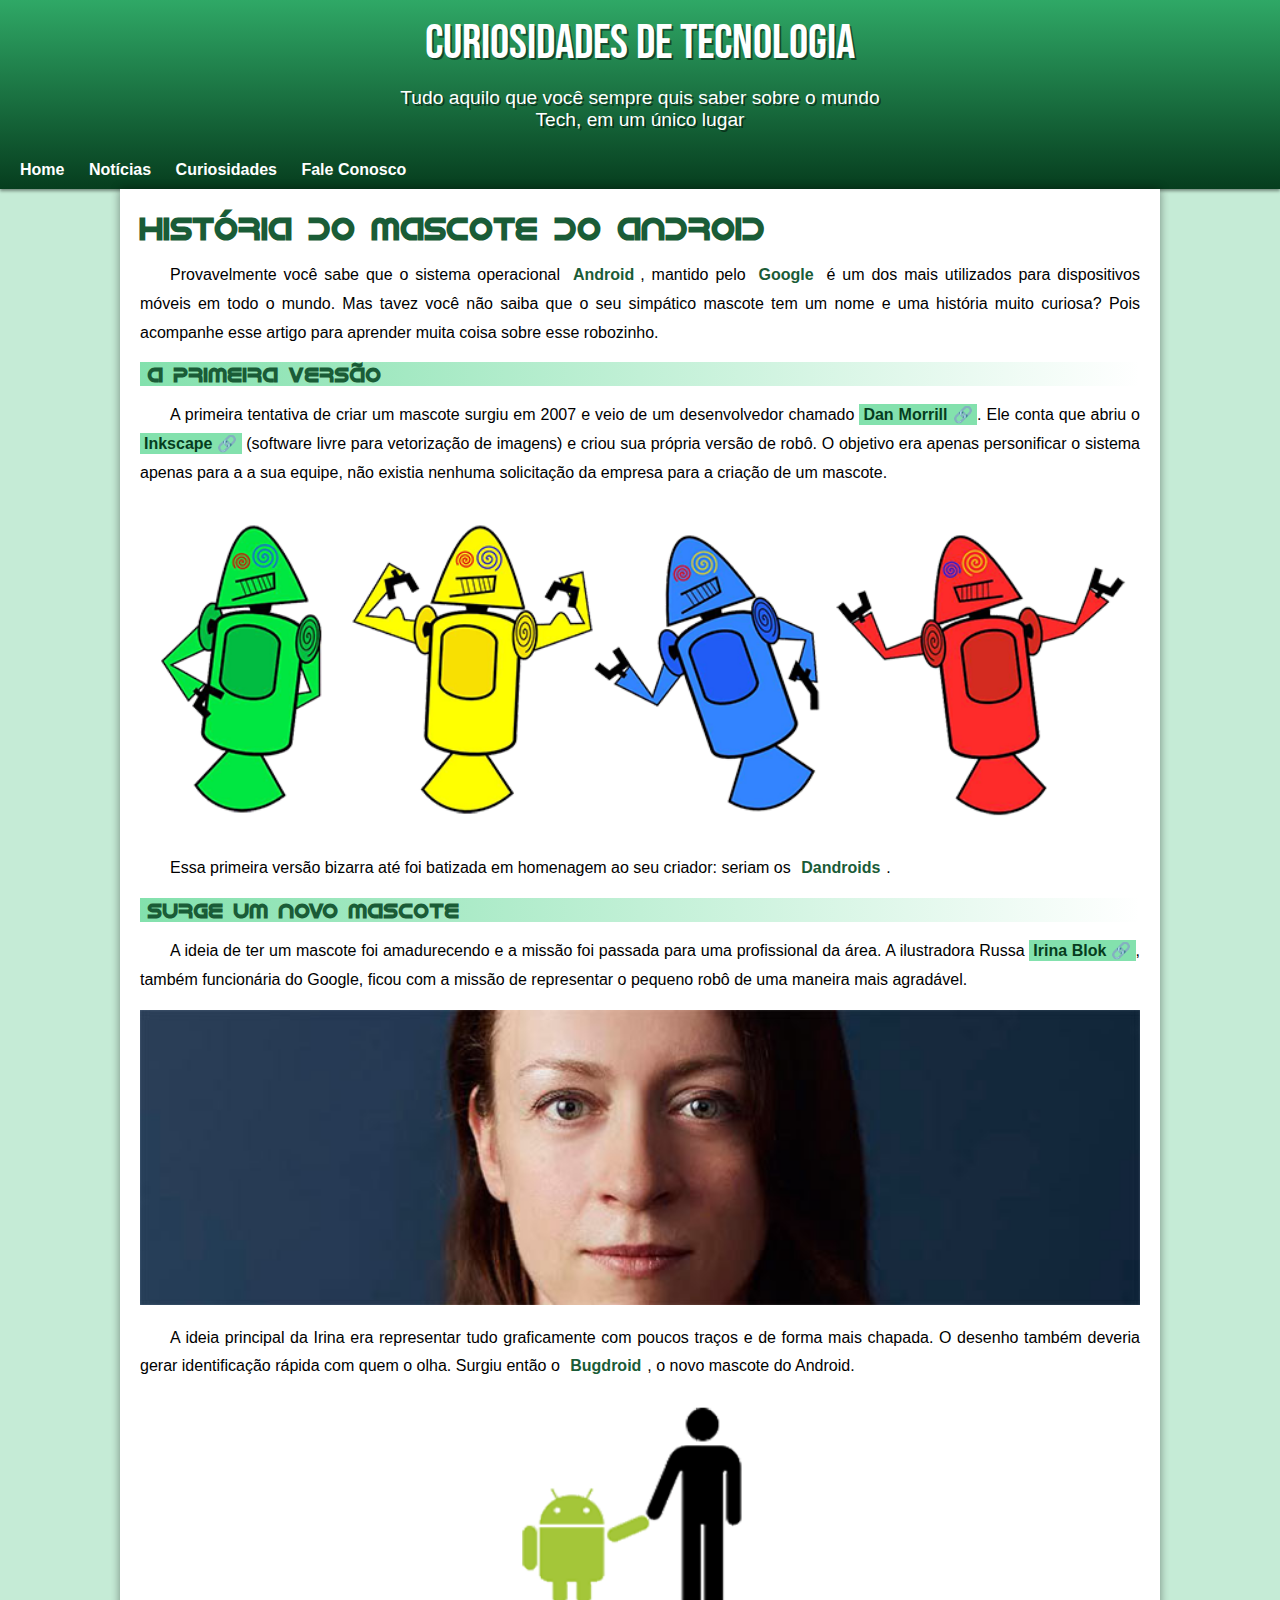
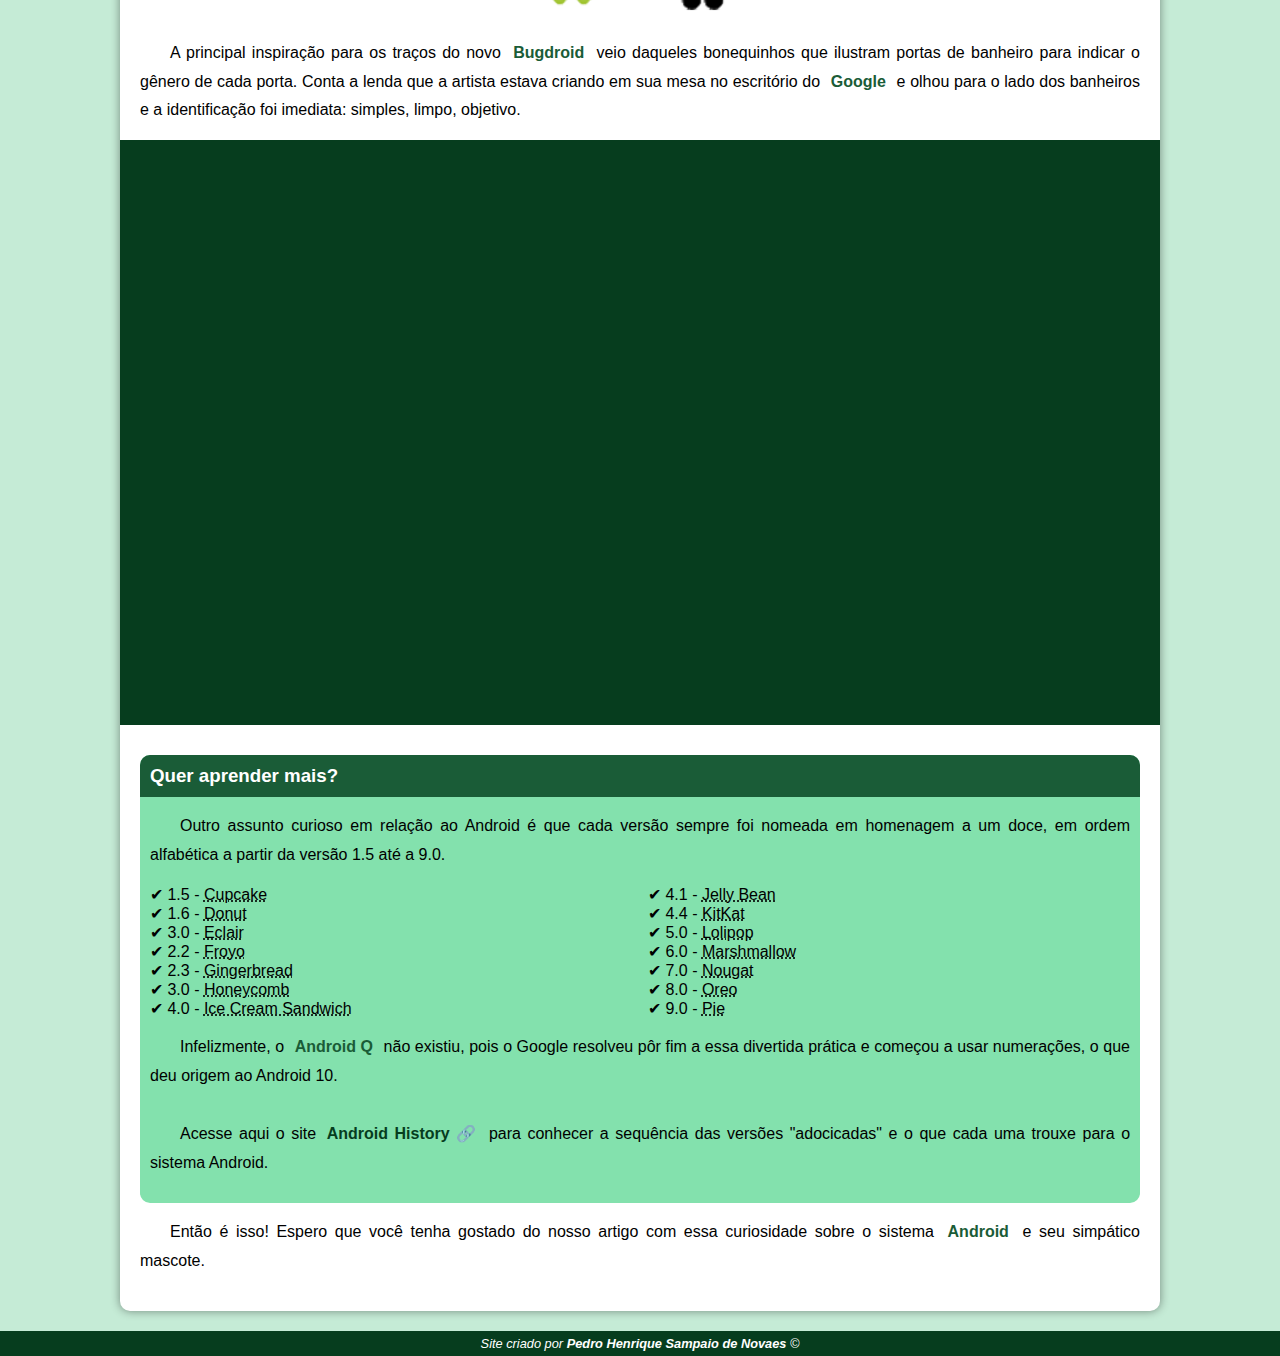
<file: index.html>
<!DOCTYPE html>
<html lang="pt-br">

<head>
    <meta charset="UTF-8">
    <meta http-equiv="X-UA-Compatible" content="IE=edge">
    <meta name="viewport" content="width=device-width, initial-scale=1.0">
    <link rel="shortcut icon" href="img/favicon.ico" type="image/x-icon">
    <link rel="stylesheet" href="estilos/style.css">
    <title>Como surgiu o mascote do Android?</title>
</head>

<body>
    <header>
        <h1>Curiosidades de Tecnologia</h1>
        <p>
            Tudo aquilo que você sempre quis saber sobre o mundo Tech, em um único lugar
        </p>

        <nav>
            <a href="#">Home</a>
            <a href="#">Notícias</a>
            <a href="#">Curiosidades</a>
            <a href="#">Fale Conosco</a>
        </nav>
    </header>
    <main>
        <article>
            <h1>História do Mascote do Android</h1>
            <p>
                Provavelmente você sabe que o sistema operacional <strong>Android</strong>, mantido pelo <strong>Google</strong> é um dos mais utilizados para dispositivos móveis em todo o mundo. Mas tavez você não saiba que o seu simpático mascote tem um nome e uma história muito curiosa? Pois acompanhe esse artigo para aprender muita coisa sobre esse robozinho.
            </p>

            <h2>A primeira versão</h2>
            <p>A primeira tentativa de criar um mascote surgiu em 2007 e veio de um desenvolvedor chamado <a href="https://androidcommunity.com/dan-morrill-shows-us-the-android-mascot-that-almost-was-20130103/" target="_blank" rel="external">Dan Morrill</a>. Ele conta que abriu o <a href="https://inkscape.org/pt-br/" target="_blank" rel="external">Inkscape</a> (software livre para vetorização de imagens) e criou sua própria versão de robô. O objetivo era apenas personificar o sistema apenas para a a sua equipe, não existia nenhuma solicitação da empresa para a criação de um mascote.</p>
            <picture>
                <source media="(max-width: 750px)" srcset="img/dan-droids-pq.png" type="image/png">
                <img src="img/dan-droids.png" alt="Dan-droids, primeiro mascote">
            </picture>
            <p>Essa primeira versão bizarra até foi batizada em homenagem ao seu criador: seriam os <strong>Dandroids</strong>.</p>

            <h2>Surge um novo mascote</h2>
            <p>A ideia de ter um mascote foi amadurecendo e a missão foi passada para uma profissional da área. A ilustradora Russa <a href="https://www.irinablok.com/android" target="_blank" rel="external">Irina Blok</a>, também funcionária do Google, ficou com a missão de representar o pequeno robô de uma maneira mais agradável.</p>

            <picture>
                <source media="(max-width: 750px)" srcset="img/irina-blok-pq.jpg" type="image/jpeg">
                <img src="img/irina-blok.jpg" alt="Irina Blok, criadora do mascote android">
            </picture>

            <p>A ideia principal da Irina era representar tudo graficamente com poucos traços e de forma mais chapada. O desenho também deveria gerar identificação rápida com quem o olha. Surgiu então o <strong>Bugdroid</strong>, o novo mascote do Android.</p>

            <img class="pequeno" src="img/bugdroid.png" alt="Bugdroid">

            <p>A principal inspiração para os traços do novo <strong>Bugdroid</strong> veio daqueles bonequinhos que ilustram portas de banheiro para indicar o gênero de cada porta. Conta a lenda que a artista estava criando em sua mesa no escritório do <strong>Google</strong> e olhou para o lado dos banheiros e a identificação foi imediata: simples, limpo, objetivo.</p>
        </article>

        <div class="video">
            <iframe width="560" height="315" src="https://www.youtube.com/embed/l2UDgpLz20M" title="YouTube video player" frameborder="0" allow="accelerometer; autoplay; clipboard-write; encrypted-media; gyroscope; picture-in-picture" allowfullscreen>
            </iframe>
        </div>

        <aside>
            <h3>Quer aprender mais?</h3>

            <p>Outro assunto curioso em relação ao Android é que cada versão sempre foi nomeada em homenagem a um doce, em ordem alfabética a partir da versão 1.5 até a 9.0.</p>

            <ul>
                <li>1.5 - <abbr title="Bolo de copo">Cupcake</abbr></li>
                <li>1.6 - <abbr title="Rosquinha">Donut</abbr></li>
                <li>3.0 - <abbr title="Bomba">Eclair</abbr></li>
                <li>2.2 - <abbr title="Iogurte Congelado">Froyo</abbr></li>
                <li>2.3 - <abbr title="Biscoito de Gengibre">Gingerbread</abbr></li>
                <li>3.0 - <abbr title="Favo de Mel">Honeycomb</abbr></li>
                <li>4.0 - <abbr title="Sanduíche de Sorvete">Ice Cream Sandwich</abbr></li>
                <li>4.1 - <abbr title="Jujuba">Jelly Bean</abbr></li>
                <li>4.4 - <abbr title="KitKat">KitKat</abbr></li>
                <li>5.0 - <abbr title="Pirulito">Lolipop</abbr></li>
                <li>6.0 - <abbr title="Marshmallow">Marshmallow</abbr></li>
                <li>7.0 - <abbr title="Torrone">Nougat</abbr></li>
                <li>8.0 - <abbr title="Oreo">Oreo</abbr></li>
                <li>9.0 - <abbr title="Torta">Pie</abbr></li>
            </ul>

            <p>Infelizmente, o <strong>Android Q</strong> não existiu, pois o Google resolveu pôr fim a essa divertida prática e começou a usar numerações, o que deu origem ao Android 10.</p>
            <p>Acesse aqui o site <a href="https://www.android.com/intl/en_uk/" target="_blank" rel="external">Android History</a> para conhecer a sequência das versões "adocicadas" e o que cada uma trouxe para o sistema Android.</p>
        </aside>

        <p>Então é isso! Espero que você tenha gostado do nosso artigo com essa curiosidade sobre o sistema <strong>Android</strong> e seu simpático mascote.</p>
    </main>
    <footer>
        <p>Site criado por <a href="#">Pedro Henrique Sampaio de Novaes</a> &copy;</p>
    </footer>
</body>

</html>
</file>
<file: estilos/style.css>
@charset "UTF-8";

@import url('https://fonts.googleapis.com/css2?family=Bebas+Neue&display=swap');

@font-face {
    font-family: 'Android';
    src: url('../font/idroid.otf') format('opentype');
    font-weight: normal;
}

:root {
    --cor0: #c5ebd6;
    --cor1: #83e1ad;
    --cor2: #3ddc84;
    --cor3: #2fa866;
    --cor4: #1a5c37;
    --cor5: #063d1e;

    --fonte-padrao: Arial, Verdana, Helvetica, sans-serif;
    --fonte-destaque: 'Bebas Neue', cursive;
    --fonte-android: 'Android', cursive;
}



* {
    margin: 0px;
    padding: 0px;
}


body {
    background-color: var(--cor0);
    font-family: var(--fonte-padrao);
}

header {
    min-width: 280px;
    max-width: 100%;
    background-image: linear-gradient(to bottom, var(--cor3), var(--cor5));
    box-shadow: 0px 2px 3px rgb(0 0 0 / 42%);;
}

header > h1 {
    font-family: var(--fonte-destaque);
    font-weight: normal;
    font-size: 3em;
    text-align: center;
    text-shadow: 2px 2px 0px rgba(0, 0, 0, 0.4666);
    color: white;
    padding: 15px;
}

header > p {
    font-size: 1.2em;
    text-align: center;
    text-shadow: 2px 2px 0px rgba(0, 0, 0, 0.4666);
    color: white;
    max-width: 500px;
    margin: auto;
    padding: 0px 10px;
}

header nav {
    padding: 0px 10px;
    margin-top: 20px;
}

header nav a {
    font-weight: bold;
    text-decoration: none;
    color: white;
    padding: 10px;
    display: inline-block;
    border-radius: 5px;
    transition-duration: .5s;
}

header nav a:hover {
    background-color: var(--cor3);
    color: var(--cor5);
}

main {
    margin: auto;
    margin-bottom: 20px;
    padding: 20px;
    background-color: white;
    min-width: 260px;
    max-width: 1000px;
    box-shadow: 0px 0px 10px 0px rgba(0, 0, 0, 0.425);
    border-bottom-right-radius: 10px;
    border-bottom-left-radius: 10px;
}

main h1 {
    font-family: var(--fonte-android);
    color: var(--cor4);
}

main h2 {
    font-family: var(--fonte-android);
    font-size: 1.3em;
    color: var(--cor4);
    padding-left: 8px;
    background-image: linear-gradient(to right, var(--cor1), transparent);
}

main img {
    width: 100%;
}

main img.pequeno {
    max-width: 350px;
    margin: auto;
    display: block;
}

main p {
    text-align: justify;
    text-indent: 30px;
    line-height: 1.8em;
    padding: 15px 0px;
}

main a {
    text-decoration: none;
    color: var(--cor5);
    font-weight: bold;
    background-color: var(--cor1);
    padding: 2px 4px;
}

main a:hover {
    text-decoration: underline;
    color: var(--cor4);
}

main a::after {
    content: ' \1F517';
}

strong {
    color: var(--cor4);
    padding: 0px 6px;
}

div.video {
    position: relative;
    background-color: var(--cor5);
    margin: 0px -20px 30px -20px;
    padding: 20px;
    padding-bottom: 56.5%;
}

div.video > iframe {
    position: absolute;
    width: 90%;
    height: 90%;
    top: 5%;
    left: 5%;
}

aside {
    background-color: var(--cor1);
    padding: 10px;
    border-radius: 10px;
}

aside > h3 {
    background-color: var(--cor4);
    color: white;
    padding: 10px;
    margin: -10px -10px 0px -10px;
    border-radius: 10px 10px 0px 0px;
}

aside > ul {
    list-style-position: inside;
    list-style-type: '\2714  ';
    columns: 2;
}

footer {
    background-color: var(--cor5);
    color: white;
    font-size: 0.8em;
    text-align: center;
    padding: 5px;
    font-style: italic;
}

footer p a {
    text-decoration: none;
    color: white;
    font-weight: bold; 
}
</file>
